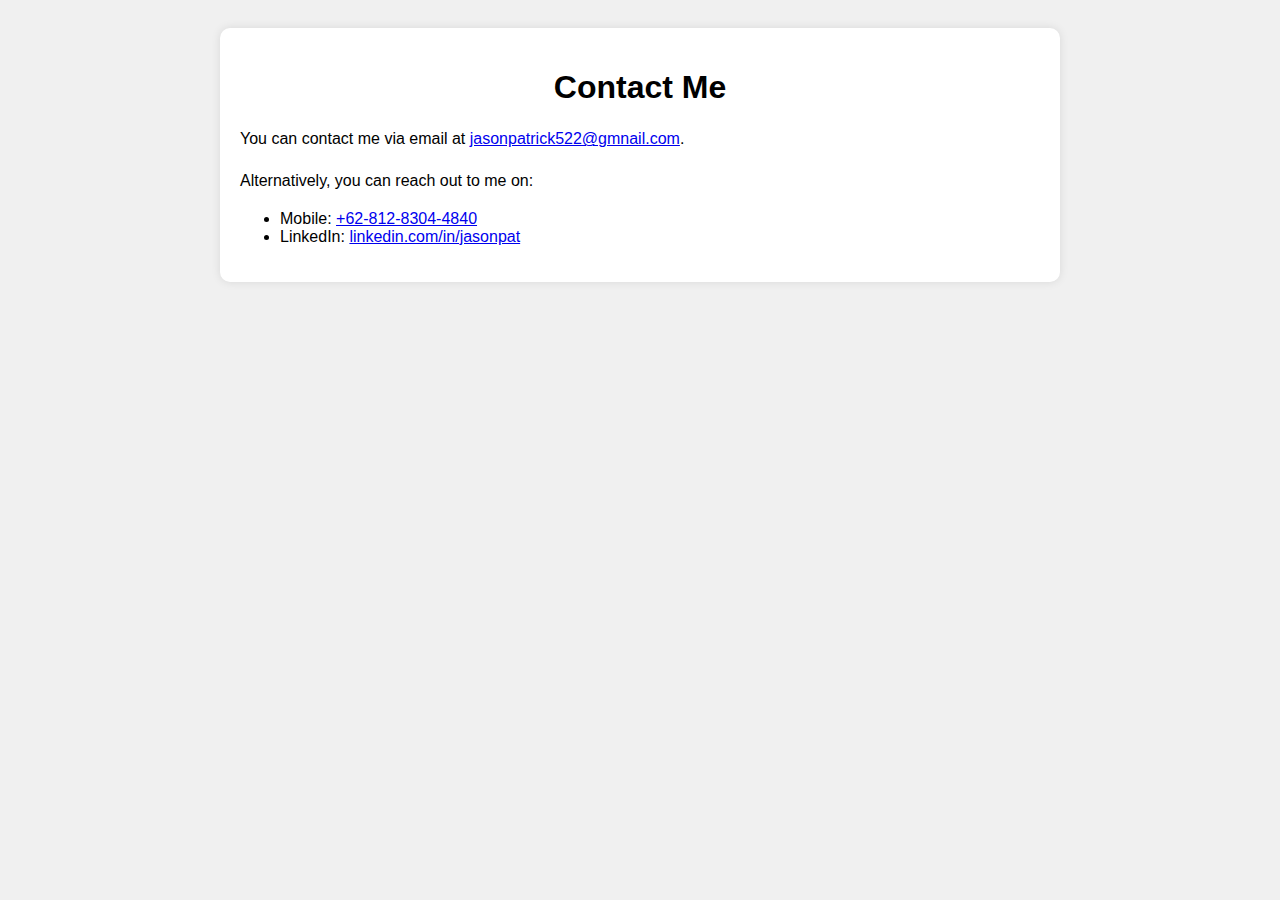
<file: contact.html>
<!DOCTYPE html>
<html lang="en">
<head>
    <meta charset="UTF-8">
    <meta name="viewport" content="width=device-width, initial-scale=1.0">
    <title>Contact Me</title>
    <style>
        /* Add your CSS styles here */
        body {
            font-family: Arial, sans-serif;
            background-color: #f0f0f0;
            padding: 20px;
        }

        .container {
            max-width: 800px;
            margin: 0 auto;
            background-color: #fff;
            padding: 20px;
            border-radius: 10px;
            box-shadow: 0 0 10px rgba(0, 0, 0, 0.1);
        }

        h1 {
            text-align: center;
            margin-bottom: 20px;
        }

        p {
            line-height: 1.6;
        }
    </style>
</head>
<body>
    <div class="container">
        <h1>Contact Me</h1>
        <p>
            You can contact me via email at <a href="mailto:jasonpatrick522@gmail.com">jasonpatrick522@gmnail.com</a>.
        </p>
        <p>
            Alternatively, you can reach out to me on:
        </p>
        <ul>
            <li>Mobile: <a href="+62-812-8304-4840">+62-812-8304-4840</a></li>
            <li>LinkedIn: <a href=" linkedin.com/in/jasonpat"> linkedin.com/in/jasonpat</a></li>
            <!-- Add more social media links as needed -->
        </ul>
    </div>
</body>
</html>
</file>
